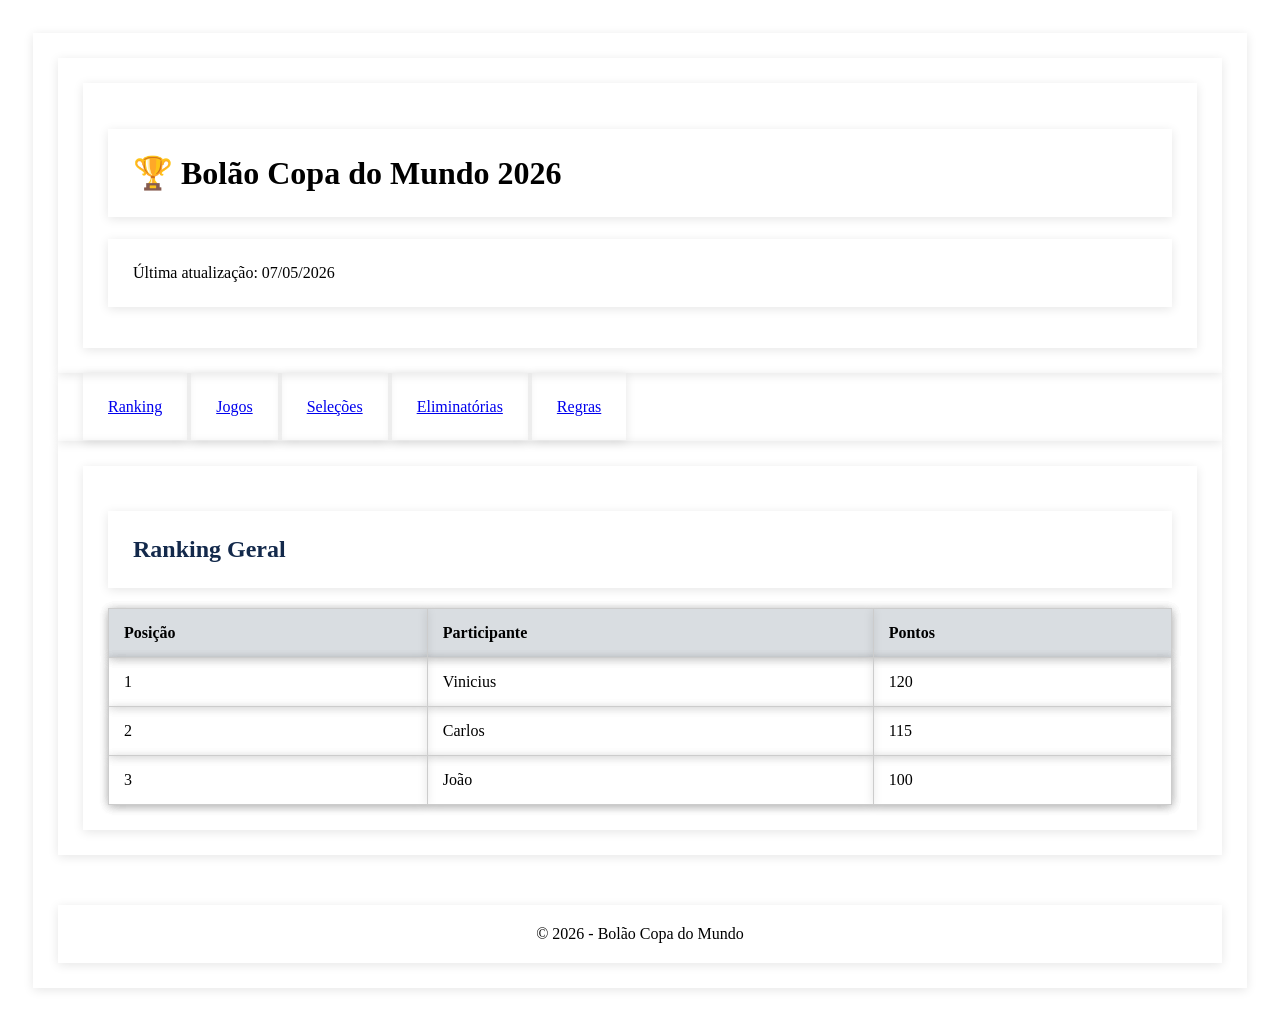
<file: index.html>
<!DOCTYPE html>
<html lang="pt-br">
<head>
    <meta charset="UTF-8">
    <meta name="viewport" content="width=device-width, initial-scale=1.0">
    <title>Bolão Copa do Mundo 2026</title>

    <link rel="stylesheet" href="assets/css/style.css">
</head>
<body>

<header class="topo">
    <div>
        <h1>🏆 Bolão Copa do Mundo 2026</h1>
        <p>Última atualização: 07/05/2026</p>
    </div>
</header>

<nav class="menu">
    <a href="index.html">Ranking</a>
    <a href="jogos.html">Jogos</a>
    <a href="selecoes.html">Seleções</a>
    <a href="eliminatorias.html">Eliminatórias</a>
    <a href="regras.html">Regras</a>
</nav>

<main class="container">

    <section class="card">
        <h2>Ranking Geral</h2>

        <table>
            <thead>
                <tr>
                    <th>Posição</th>
                    <th>Participante</th>
                    <th>Pontos</th>
                </tr>
            </thead>

            <tbody id="ranking-body">
            </tbody>
        </table>
    </section>

</main>

<footer>
    © 2026 - Bolão Copa do Mundo
</footer>

<script src="assets/js/ranking.js"></script>

</body>
</html>
</file>
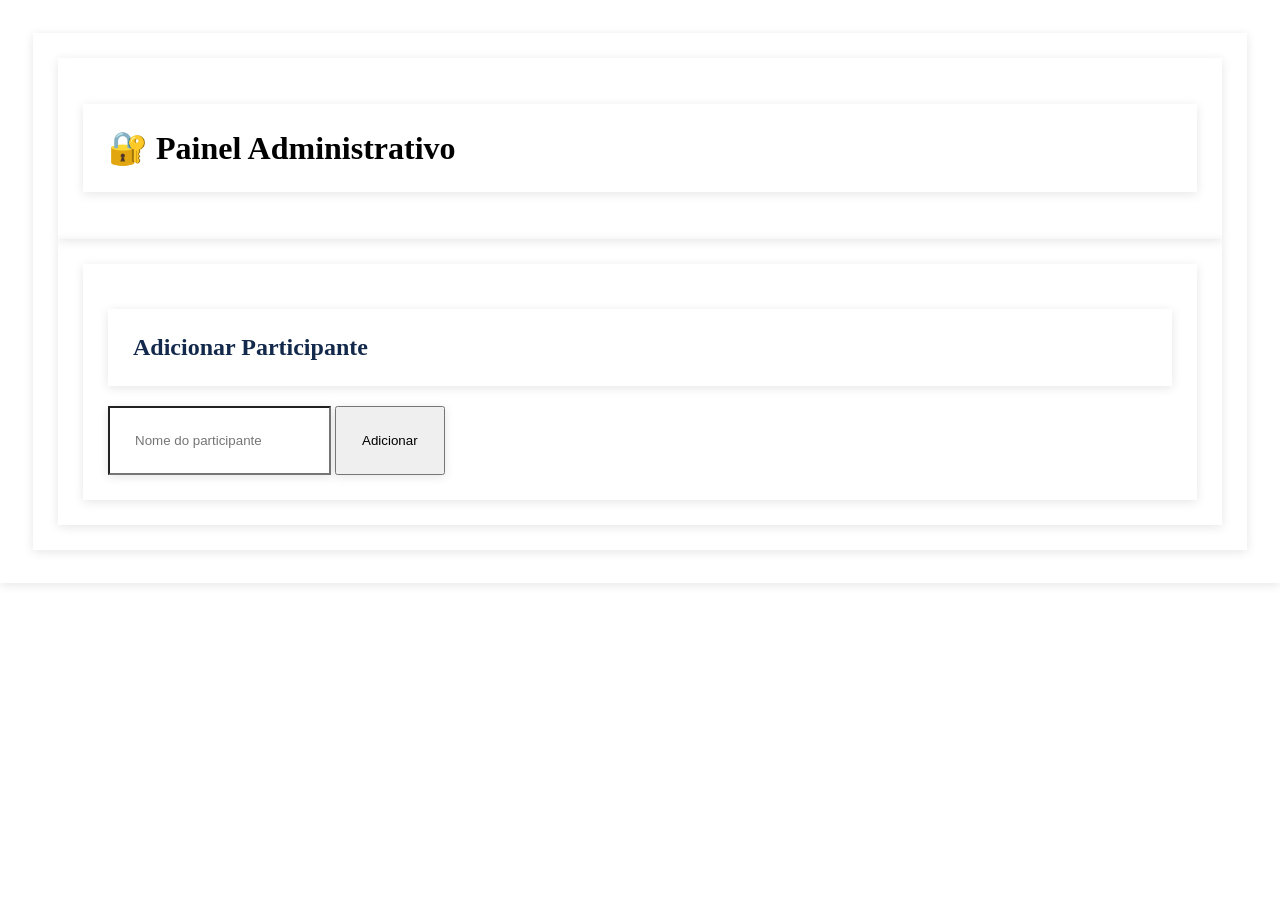
<file: admin.html>
<!DOCTYPE html>
<html lang="pt-br">
<head>
    <meta charset="UTF-8">
    <meta name="viewport" content="width=device-width, initial-scale=1.0">
    <title>Painel ADM</title>

    <link rel="stylesheet" href="assets/css/style.css">
</head>
<body>

<header class="topo">
    <h1>🔐 Painel Administrativo</h1>
</header>

<main class="container">

    <div class="card">

        <h2>Adicionar Participante</h2>

        <input type="text" id="nome" placeholder="Nome do participante">
        <button onclick="adicionarParticipante()">Adicionar</button>

    </div>

</main>

<script src="assets/js/admin.js"></script>

</body>
</html>
</file>
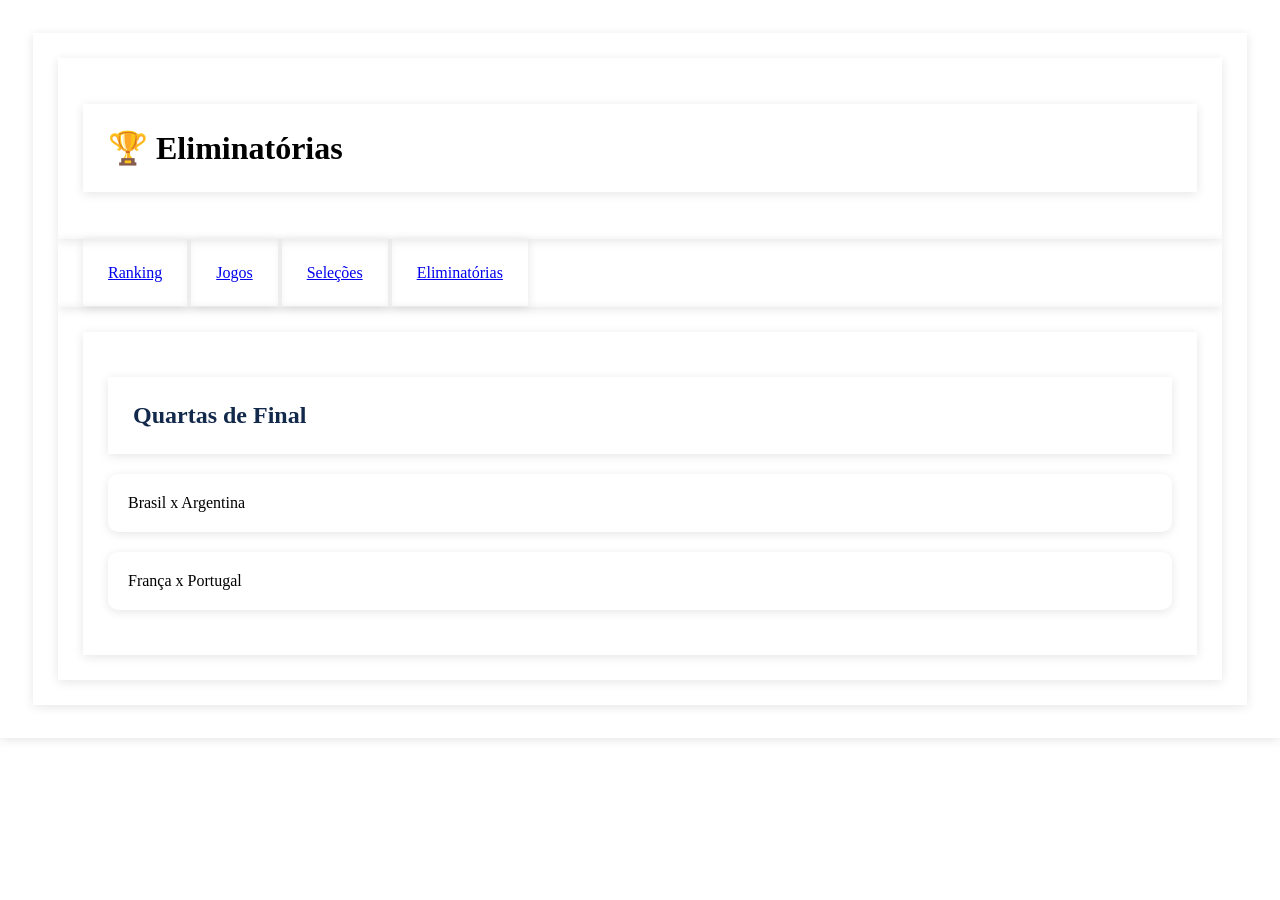
<file: eliminatorias.html>
<!DOCTYPE html>
<html lang="pt-br">
<head>
    <meta charset="UTF-8">
    <meta name="viewport" content="width=device-width, initial-scale=1.0">
    <title>Eliminatórias</title>

    <link rel="stylesheet" href="assets/css/style.css">
</head>
<body>

<header class="topo">
    <h1>🏆 Eliminatórias</h1>
</header>

<nav class="menu">
    <a href="index.html">Ranking</a>
    <a href="jogos.html">Jogos</a>
    <a href="selecoes.html">Seleções</a>
    <a href="eliminatorias.html">Eliminatórias</a>
</nav>

<main class="container">

    <div class="card">

        <h2>Quartas de Final</h2>

        <div class="jogo-card">
            Brasil x Argentina
        </div>

        <div class="jogo-card">
            França x Portugal
        </div>

    </div>

</main>

</body>
</html>
</file>
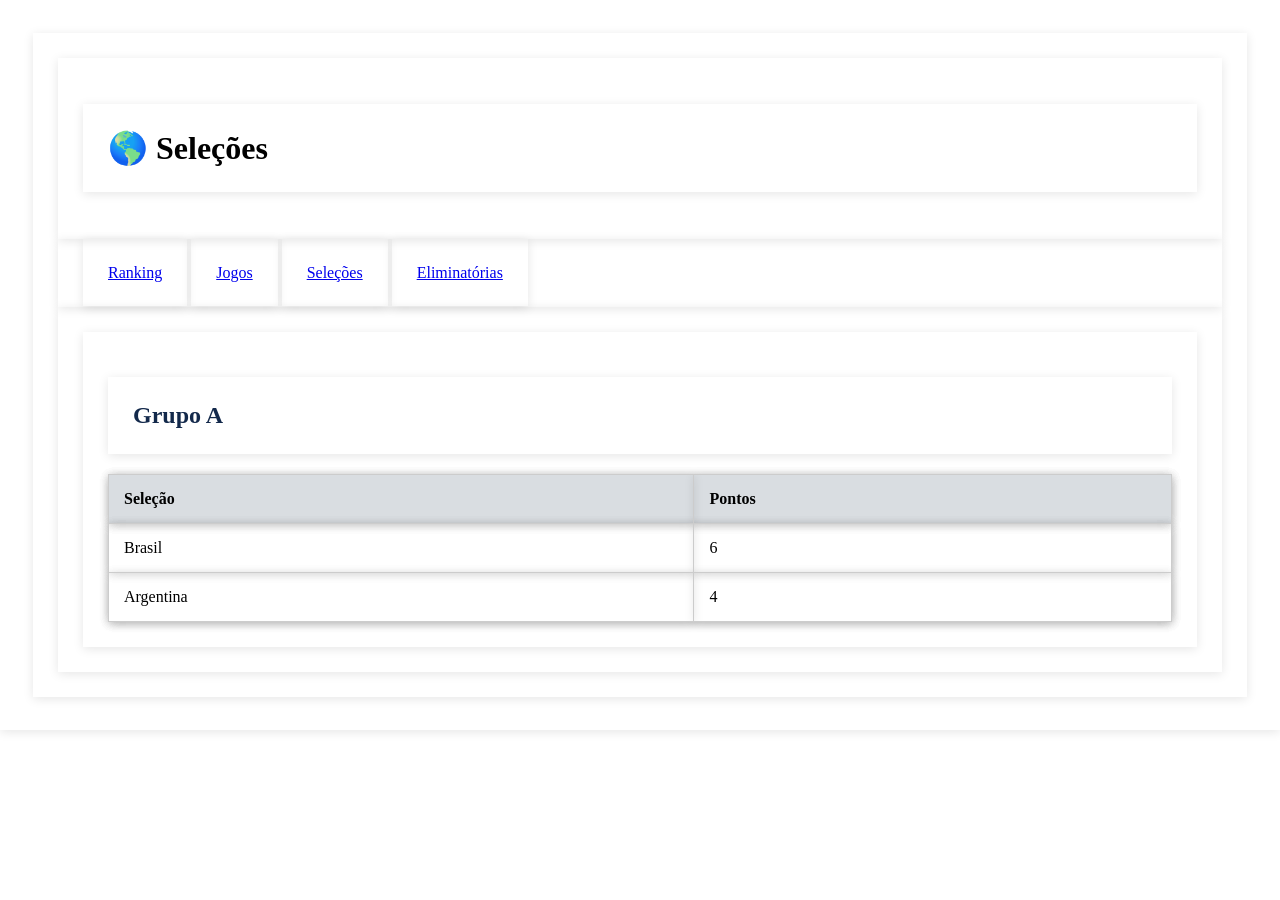
<file: selecoes.html>
<!DOCTYPE html>
<html lang="pt-br">
<head>
    <meta charset="UTF-8">
    <meta name="viewport" content="width=device-width, initial-scale=1.0">
    <title>Seleções</title>

    <link rel="stylesheet" href="assets/css/style.css">
</head>
<body>

<header class="topo">
    <h1>🌎 Seleções</h1>
</header>

<nav class="menu">
    <a href="index.html">Ranking</a>
    <a href="jogos.html">Jogos</a>
    <a href="selecoes.html">Seleções</a>
    <a href="eliminatorias.html">Eliminatórias</a>
</nav>

<main class="container">

    <div class="card">
        <h2>Grupo A</h2>

        <table>
            <thead>
                <tr>
                    <th>Seleção</th>
                    <th>Pontos</th>
                </tr>
            </thead>

            <tbody>
                <tr>
                    <td>Brasil</td>
                    <td>6</td>
                </tr>

                <tr>
                    <td>Argentina</td>
                    <td>4</td>
                </tr>
            </tbody>
        </table>
    </div>

</main>

</body>
</html>
</file>
<file: assets/css/style.css>
* {
    padding: 25px;
    box-shadow: 0 2px 10px rgba(0,0,0,0.1);
}

.card h2 {
    margin-bottom: 20px;
    color: #13294b;
}

table {
    width: 100%;
    border-collapse: collapse;
}

thead {
    background: #d9dde1;
}

th, td {
    padding: 15px;
    text-align: left;
    border: 1px solid #ccc;
}

tr:hover {
    background: #f3f3f3;
}

footer {
    text-align: center;
    margin-top: 50px;
    padding: 20px;
}

.jogo-card {
    background: white;
    border-radius: 10px;
    padding: 20px;
    margin-bottom: 20px;
}

.time {
    display: flex;
    justify-content: space-between;
    align-items: center;
    font-size: 24px;
}

.placar {
    font-size: 30px;
    font-weight: bold;
    color: #13294b;
}

@media (max-width: 768px) {

    .menu {
        flex-wrap: wrap;
    }

    table {
        font-size: 14px;
    }

}
</file>
